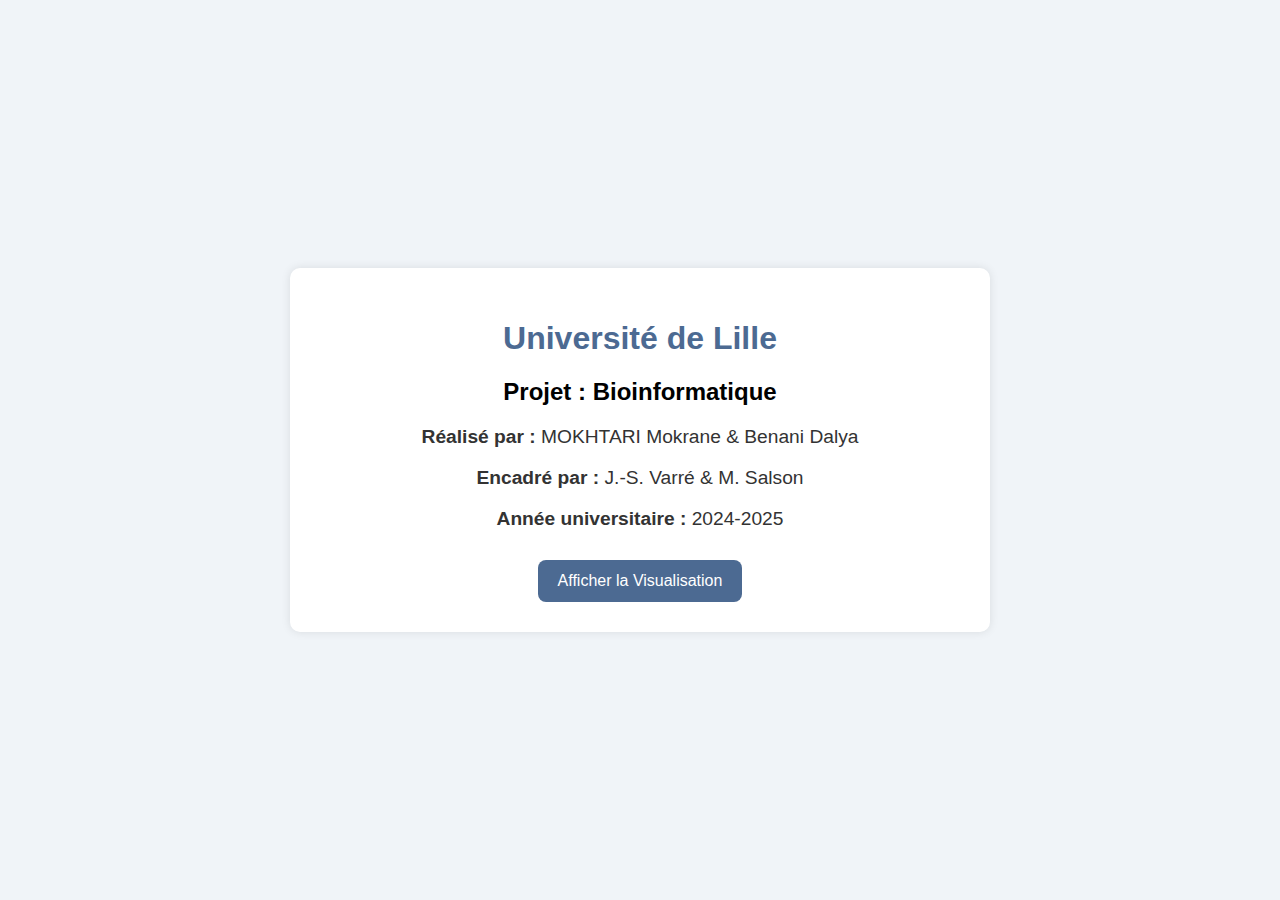
<file: interface/client/index.html>
<!DOCTYPE html>
<html lang="fr">
<head>
    <meta charset="UTF-8">
    <meta name="viewport" content="width=device-width, initial-scale=1.0">
    <title>Projet Bioinformatique - Université de Lille</title>
    <link rel="stylesheet" href="styles.css">
</head>
<body>

    <div class="container">
        <h1>Université de Lille</h1>
        <h2>Projet : Bioinformatique</h2>
        <p><strong>Réalisé par :</strong> MOKHTARI Mokrane & Benani Dalya</p>
        <p><strong>Encadré par :</strong> J.-S. Varré & M. Salson</p>
        <p><strong>Année universitaire :</strong> 2024-2025</p>

        <button onclick="window.location.href='viewPutativeTFBS.html'">Afficher la Visualisation</button>
    </div>
</body>
</html>
</file>
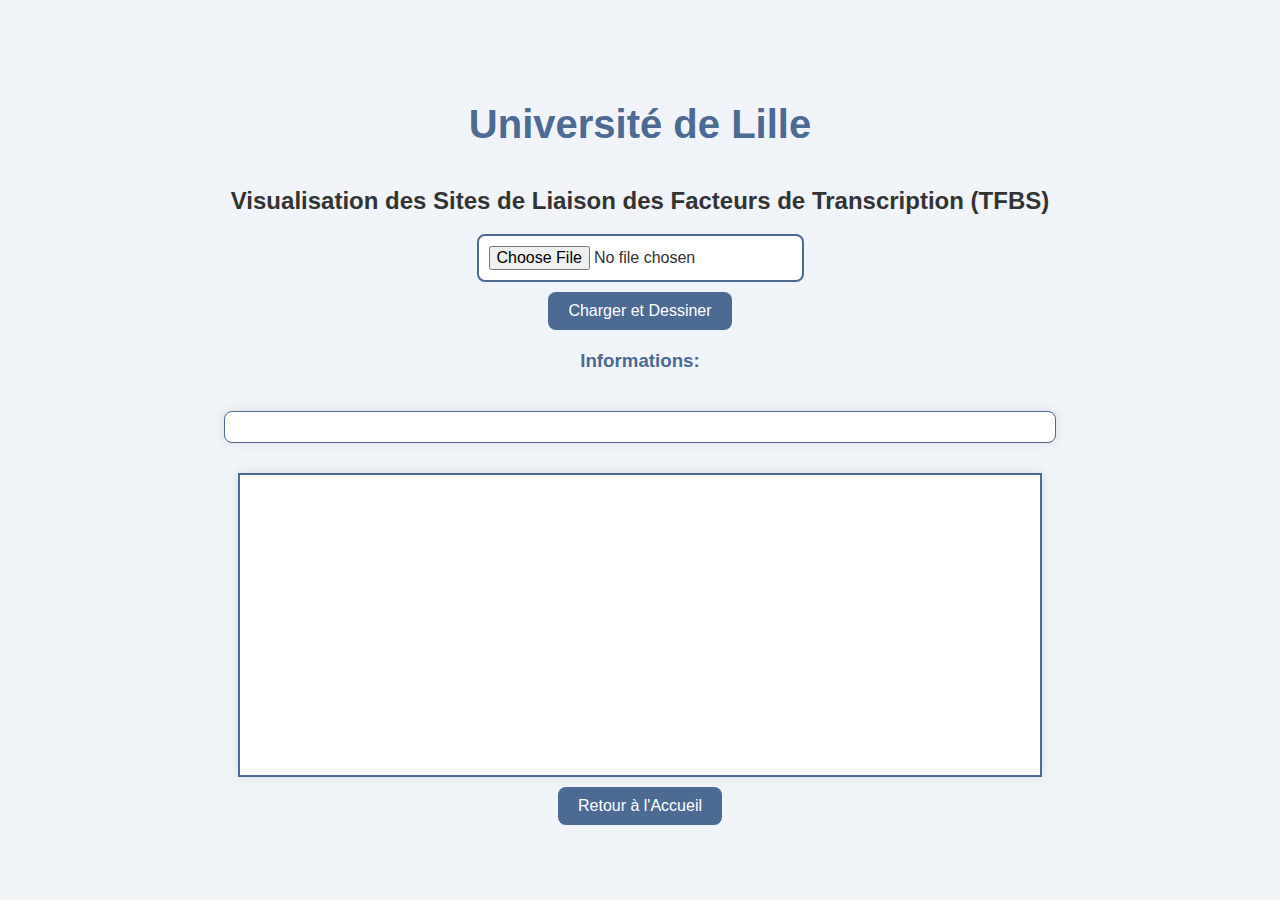
<file: interface/client/viewPutativeTFBS.html>
<!DOCTYPE html>
<html lang="fr">
<head>
  <meta charset="UTF-8">
  <meta name="viewport" content="width=device-width, initial-scale=1.0">
  <title>Visualisation des Sites de Liaison des Facteurs de Transcription (TFBS)</title>
  <style>
    /* Styles globaux */
    body {
      font-family: 'Segoe UI', Tahoma, Geneva, Verdana, sans-serif;
      background-color: #f0f4f8;
      margin: 0;
      padding: 0;
      display: flex;
      flex-direction: column;
      align-items: center;
      justify-content: center;
      min-height: 100vh;
      color: #333;
    }

    h1 {
      color: #4C6A92;
      text-align: center;
      font-size: 2.5rem;
      margin-bottom: 20px;
    }

    h3 {
      color: #4C6A92;
      margin-top: 20px;
    }

    #fileInput {
      padding: 10px;
      font-size: 1rem;
      cursor: pointer;
      border-radius: 8px;
      border: 2px solid #4C6A92;
      background-color: #ffffff;
      transition: 0.3s ease;
    }

    #fileInput:hover {
      background-color: #e6f0f5;
    }

    button {
      background-color: #4C6A92;
      color: white;
      border: none;
      padding: 10px 20px;
      font-size: 1rem;
      border-radius: 8px;
      cursor: pointer;
      margin-top: 10px;
      transition: 0.3s ease;
    }

    button:hover {
      background-color: #3a567d;
    }

    #canvas {
      border: 2px solid #4C6A92;
      box-shadow: 0 0 10px rgba(0, 0, 0, 0.1);
      margin-top: 30px;
      background-color: #ffffff;
    }

    #info {
      background-color: #ffffff;
      border: 1px solid #4C6A92;
      border-radius: 8px;
      padding: 15px;
      margin-top: 20px;
      width: 80%;
      max-width: 800px;
      box-shadow: 0 0 10px rgba(0, 0, 0, 0.1);
      font-size: 1.1rem;
      color: #333;
    }

    .rectangle {
      fill: rgba(0, 123, 255, 0.5);
      stroke: #007bff;
      stroke-width: 2;
      transition: 0.3s ease;
    }

    .rectangle:hover {
      fill: rgba(0, 123, 255, 0.7);
      stroke: #0056b3;
    }

    .info-item {
      margin-bottom: 10px;
    }

    .info-item strong {
      color: #007bff;
    }
  </style>
</head>
<body>
  <h1>Université de Lille</h1>
  <h2>Visualisation des Sites de Liaison des Facteurs de Transcription (TFBS)</h2>

  <input type="file" id="fileInput" accept=".json">
  <button onclick="loadAndDrawData()">Charger et Dessiner</button>

  <h3>Informations:</h3>
  <div id="info"></div>

  <canvas id="canvas" width="800" height="300"></canvas>

  <script>
    function loadAndDrawData() {
      const fileInput = document.getElementById('fileInput');
      const file = fileInput.files[0];

      if (!file) {
        alert("Veuillez sélectionner un fichier JSON.");
        return;
      }

      const reader = new FileReader();
      reader.onload = function(event) {
        try {
          const data = JSON.parse(event.target.result);
          drawRectangles(data);
        } catch (error) {
          alert("Erreur de lecture du fichier JSON !");
          console.error(error);
        }
      };
      reader.readAsText(file);
    }

    function drawRectangles(data) {
      const canvas = document.getElementById('canvas');
      const ctx = canvas.getContext('2d');
      ctx.clearRect(0, 0, canvas.width, canvas.height);

      const infoDiv = document.getElementById('info');
      infoDiv.innerHTML = '';

      let yPosition = 50;
      const rectHeight = 30;
      const padding = 10;

      // Trouver les valeurs min/max pour adapter l'échelle
      const positions = data.map(item => {
        const [start, end] = item.window_range.replace(/[\[\]]/g, "").split(':').map(Number);
        return { start, end };
      });

      const minPos = Math.min(...positions.map(p => p.start));
      const maxPos = Math.max(...positions.map(p => p.end));
      const scaleFactor = canvas.width / (maxPos - minPos || 1);

      data.forEach((item, index) => {
        const [start, end] = item.window_range.replace(/[\[\]]/g, "").split(':').map(Number);

        const scaledStart = (start - minPos) * scaleFactor;
        const scaledWidth = Math.max((end - start) * scaleFactor, 2); // Éviter des tailles invisibles

        ctx.fillStyle = 'rgba(0, 123, 255, 0.5)';
        ctx.strokeStyle = '#007bff';
        ctx.lineWidth = 2;
        ctx.fillRect(scaledStart, yPosition, scaledWidth, rectHeight);
        ctx.strokeRect(scaledStart, yPosition, scaledWidth, rectHeight);

        infoDiv.innerHTML += `
          <div class="info-item">
            <strong>Fenêtre ${index + 1}:</strong> ${item.tf_name} - Score: ${item.window_score.toFixed(2)} - Occurrences: ${item.num_occurrences}
          </div>
        `;

        yPosition += rectHeight + padding;
      });
    }
  </script>

  <button onclick="window.location.href='index.html'">Retour à l'Accueil</button>
</body>
</html>
</file>
<file: interface/client/styles.css>
/* Styles généraux */
body {
    font-family: 'Segoe UI', Tahoma, Geneva, Verdana, sans-serif;
    background-color: #f0f4f8;
    margin: 0;
    padding: 0;
    display: flex;
    justify-content: center;
    align-items: center;
    height: 100vh;
}

.container {
    text-align: center;
    background: white;
    padding: 30px;
    border-radius: 10px;
    box-shadow: 0 0 10px rgba(0, 0, 0, 0.1);
    width: 50%;
}

h1 {
    color: #4C6A92;
    font-size: 2rem;
}

p {
    font-size: 1.2rem;
    color: #333;
}

button {
    background-color: #4C6A92;
    color: white;
    border: none;
    padding: 12px 20px;
    font-size: 1rem;
    border-radius: 8px;
    cursor: pointer;
    transition: 0.3s ease;
    margin-top: 10px;
}

button:hover {
    background-color: #3a567d;
}

/* Style du canvas */
canvas {
    border: 2px solid #4C6A92;
    background: white;
    display: block;
    margin: 20px auto;
    box-shadow: 0 0 10px rgba(0, 0, 0, 0.1);
}

#info {
    background: white;
    border: 1px solid #4C6A92;
    padding: 15px;
    margin-top: 20px;
    width: 80%;
    max-width: 800px;
    box-shadow: 0 0 10px rgba(0, 0, 0, 0.1);
}

.info-item {
    margin-bottom: 10px;
    font-size: 1.1rem;
    color: #333;
}

.back-button {
    margin-top: 20px;
}
</file>
